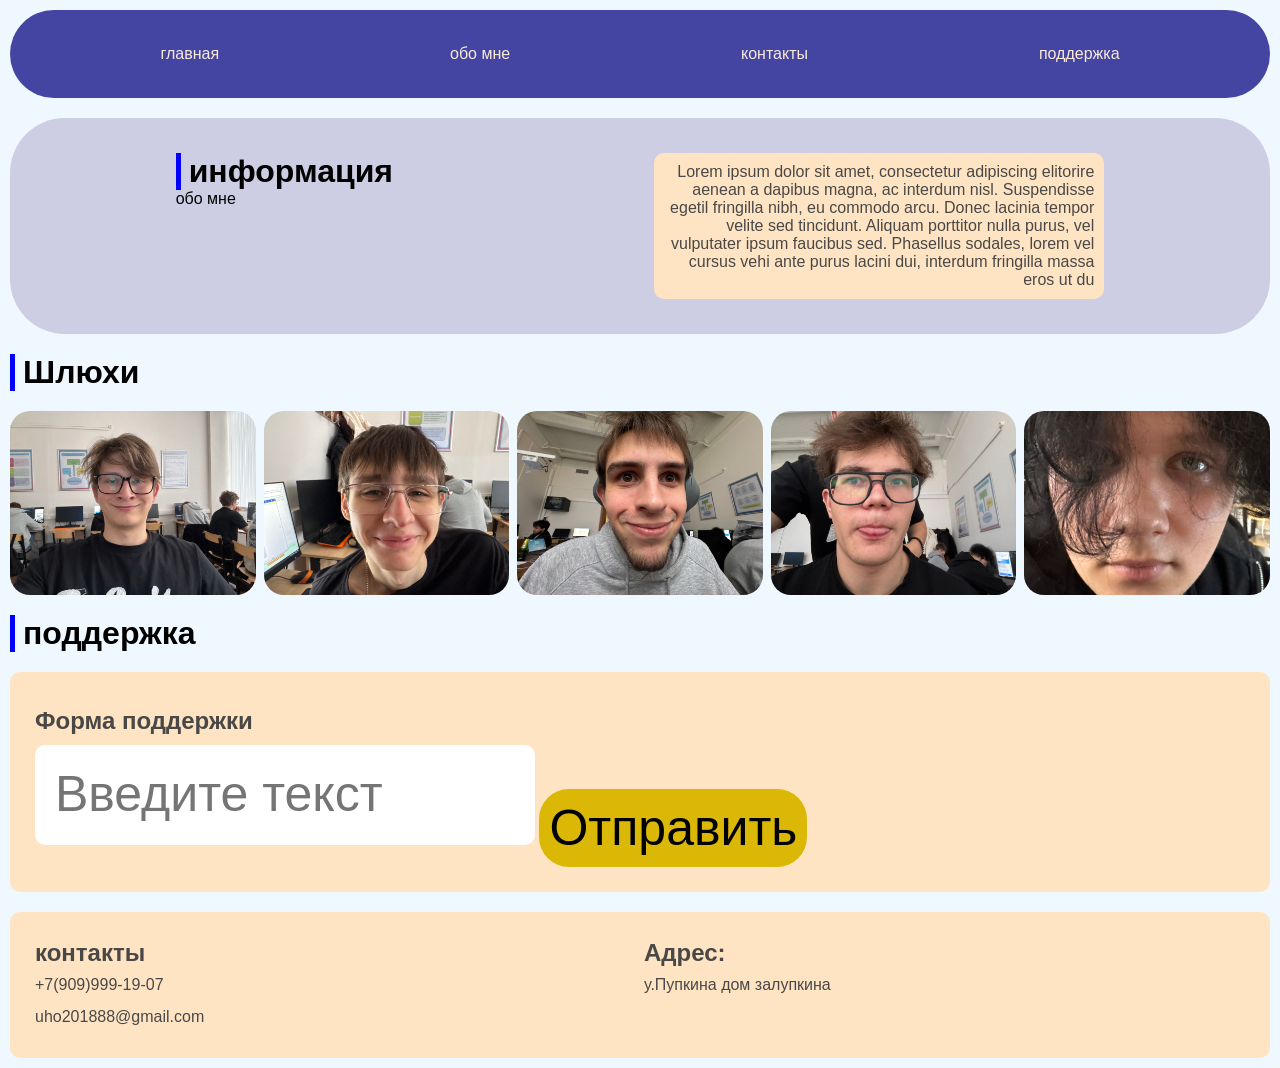
<file: index.html>
<!DOCTYPE html>
<html lang="en">

<head>
  <meta charset="UTF-8">
  <meta name="viewport" content="width=device-width, initial-scale=1.0">
  <title>Document</title>
  <link rel="stylesheet" href="style.css">
  <style></style>
</head>

<body>
  <div>
    <header class="infobar">
      <a href="">главная </a>
      <a href=""> обо мне </a>
      <a href="">контакты</a>
      <a href="">поддержка </a>
    </header>
  </div>

  <div class="информашка">

    <div id="плашка">
      <H1>информация </H1>
      <p>обо мне</p>
    </div>

    <div id="text">
      <a>
        Lorem ipsum dolor sit amet, consectetur adipiscing
        elitorire aenean a dapibus magna, ac interdum nisl.
        Suspendisse egetil fringilla nibh, eu commodo arcu.
        Donec lacinia tempor velite sed tincidunt. Aliquam
        porttitor nulla purus, vel vulputater ipsum faucibus
        sed. Phasellus sodales, lorem vel cursus vehi ante
        purus lacini dui, interdum fringilla massa eros ut
        du
      </a>
    </div>

  </div>
  <div id="cart">
    <h1>Шлюхи</h1>
  </div>
  <div class="image">
    <img class="okno" src="1.jpeg">
    <img class="okno" src="2.jpeg">
    <img class="okno" src="3.jpeg">
    <img class="okno" src="4.jpeg">
    <img class="okno" src="5.jpeg">
  </div>
  <H1>поддержка</H1>
  <div id="help">
    <div id="пом">
      <h2>Форма поддержки
        </h1>
        <textarea name="" style="resize:none;" class="rar" placeholder="Введите текст" maxlength="255"></textarea>
        <button id="send">Отправить</button>
        
    </div>
  </div>
  <footer>
    <div id="contact">
      <div class="con">
        <h2>контакты</h2>
        <p>+7(909)999-19-07</p>
        <p>uho201888@gmail.com</p>
      </div>
      <div class="street">
        <h2>Адрес:</h2>
        <p>у.Пупкина дом залупкина</p>
      </div>
    </div>
  </footer>
</body>

</html>
</file>
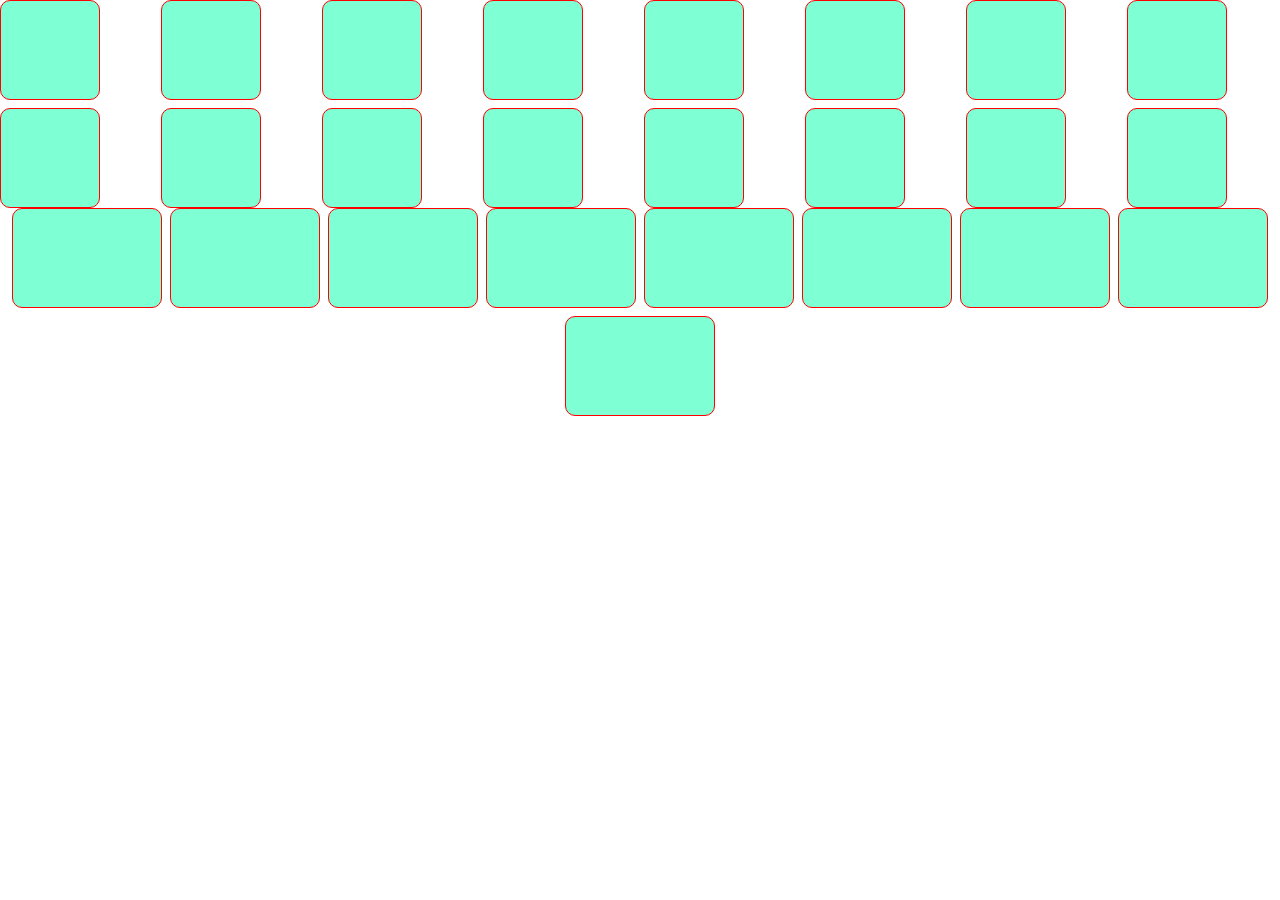
<file: setochki.html>
<!DOCTYPE html>
<html lang="en">
<head>
    <meta charset="UTF-8">
    <meta name="viewport" content="width=device-width, initial-scale=1.0">
    <link rel="stylesheet" href="setky.css">
    <title>Document</title>
</head>
<body>
    <div class="setka">
        <div class="okno">
            <h1></h1>
        </div>
        <div class="okno">
            <h1></h1>
        </div>
        <div class="okno">
            <h1></h1>
        </div>
        <div class="okno">
            <h1></h1>
        </div>
        <div class="okno">
            <h1></h1>
        </div>
        <div class="okno">
            <h1></h1>
        </div>
        <div class="okno">
            <h1></h1>
        </div>
        <div class="okno">
            <h1></h1>
        </div>
        <div class="okno">
            <h1></h1>
        </div>
        <div class="okno">
            <h1></h1>
        </div>
        <div class="okno">
            <h1></h1>
        </div>
        <div class="okno">
            <h1></h1>
        </div>
        <div class="okno">
            <h1></h1>
        </div>
        <div class="okno">
            <h1></h1>
        </div>
        <div class="okno">
            <h1></h1>
        </div>
        <div class="okno">
            <h1></h1>
        </div>
    </div>
    <div class="fl">
    <div class="flex"></div>
    <div class="flex"></div>
    <div class="flex"></div>
    <div class="flex"></div>
    <div class="flex"></div>
     <div class="flex"></div>
    <div class="flex"></div> <div class="flex"></div>
    <div class="flex"></div>
    </div>
</body>
</html>
</file>
<file: style.css>
#text {
    text-align: right;
    width: 450px;
}

* {
    padding: 0;
    margin: 0;
    box-sizing: border-box;
    scroll-behavior: smooth;
    font-family: Arial, Helvetica, sans-serif;
}

body {
    display: flex;
    flex-direction: column;
    justify-content: center;
    margin: 25px, 50px;
    background-color: aliceblue;
    gap: 20px;
    padding: 10px;
}

.infobar {
    width: 100%;
    display: flex;
    padding: 35px;
    justify-content: space-around;
    background-color: rgb(68, 68, 163);
    border-radius: 55px;

    a {
        text-decoration: none;
        color: antiquewhite;
    }
}

.информашка {
    width: 100%;
    display: flex;
    padding: 35px;
    justify-content: space-around;
    background-color: rgb(205, 205, 228);
    border-radius: 55px;

    #text {
        text-decoration: none;
        padding: 10px;
        background-color: bisque;
        color: rgb(73, 72, 71);
        border-radius: 10px;
    }
}

.image {
    width: 100%;
    display: grid;
    justify-content: space-around;
    grid-template-columns: repeat(auto-fit, minmax(150px, 1fr));
    gap: 8px;

    .okno {
        width: 100%;
        min-height: 150px;
        border-radius: 20px;
        transition: 1s;
    }
    .okno:hover {
        transform: scale(1.2);
        transition: 0,3s;
    
    }
}
.rar:focus{
    background-color: rgb(229, 234, 239);
    transition: 0.2s;
    width: 800px;
    height: 200px;
    font-size: 25px;
    padding: 5;
}

.rar{
    padding: 20px;
    border: 0;
border-radius: 10px;
    height:100px;
    width: 500px;
font-size: 50px;
transition: 0.2s;
}

h1 {
    border-left: 5px solid blue;
    text-indent: 0.5rem;
}

#help {
    line-height: 3rem;
    text-decoration: none;
    padding: 25px;
    background-color: bisque;
    color: rgb(73, 72, 71);
    border-radius: 10px;
  

    #send {
        font-size: 50px;
        max-width: fit-content;
        padding: 10px;
        border-radius: 30px;
        background-color: rgb(220, 184, 6);
        border:0;
        transition: 0.1s;
    }
}
#send:hover{
    opacity: 0.7;
}
#send:active{
    opacity: 0.5;
    scale: 0.89;
    transition: 0.1s;
}

#contact {
    line-height: 2rem;
    text-decoration: none;
    padding: 25px;
    background-color: bisque;
    color: rgb(73, 72, 71);
    border-radius: 10px;
    display: grid;
    width: 100%;
    justify-content: space-around;
    grid-template-columns: repeat(auto-fit, minmax(150px, 1fr));
    gap: 8px;
}
</file>
<file: setky.css>
.setka{
    display: grid;
    grid-template-columns: repeat(auto-fill, minmax(150px,1fr));
    gap: 8px;
}
.okno{
    width: 100px;
    min-height: 100px;
    background-color: aquamarine;
    border: 1px solid red;
    border-radius: 10px;

}
*{
padding: 0;
margin: 0;
box-sizing: border-box;
}
.fl{
    display: flex;
flex-direction: row;
flex-wrap: wrap;
    gap: 8px;
    justify-content: center;
} 
.flex{width: 150px;
    min-height: 100px;
    background-color: aquamarine;
    border: 1px solid red;
    border-radius: 10px;
}
</file>
